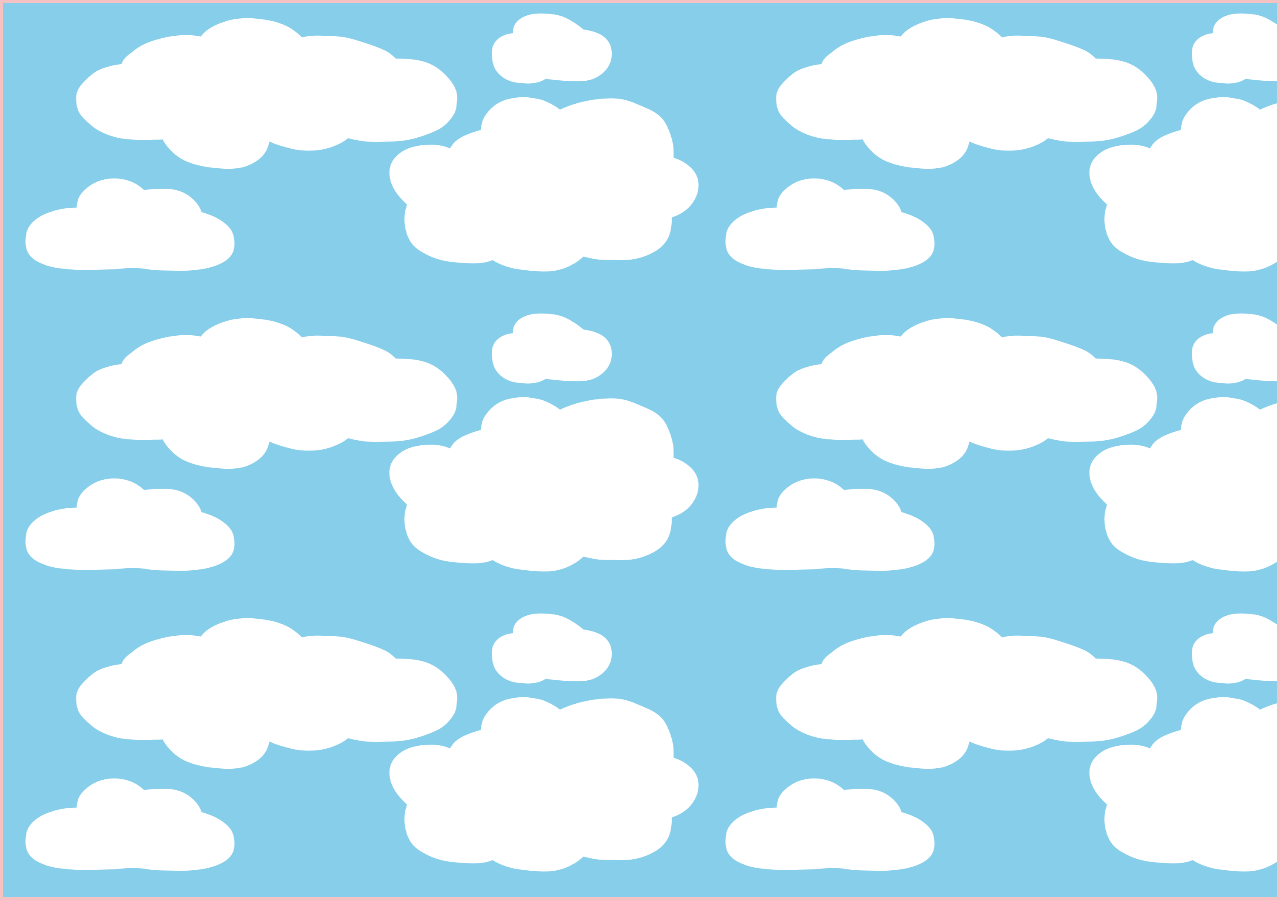
<file: index.html>
<!DOCTYPE html>
<html>
    <head>
        <title>marty</title>
        <meta charset="utf-8">
        <meta name="viewport" content="width=device-width, initial-scale=1, maximum-scale=1, user-scalable=no">
        <meta property="og:image" content="http://example.com/logo.jpg">
        <meta property="og:image:type" content="documents/thumbnail.png">
        <meta property="og:image:width" content="1024">
        <meta property="og:image:height" content="1024">
        <link rel="stylesheet" href="https://stackpath.bootstrapcdn.com/bootstrap/4.3.1/css/bootstrap.min.css" integrity="sha384-ggOyR0iXCbMQv3Xipma34MD+dH/1fQ784/j6cY/iJTQUOhcWr7x9JvoRxT2MZw1T" crossorigin="anonymous">
        <link rel='stylesheet' media='screen' href='css/stylelaptop1k.css'>
        <link rel="icon" type="image" href="documents/favicon.ico">
    </head>
    
    <body>
        <div id="users-device-size">
            <div id="xs" class="visible-xs"></div>
            <div id="sm" class="visible-sm"></div>
            <div id="md" class="visible-md"></div>
            <div id="lg" class="visible-lg"></div>
        </div>
        
        <div id="left"></div>
        <div id="right"></div>
        <div id="top"></div>
        <div id="bottom"></div>
        <div id="fixed-nav-bar" class = "container-fluid justify-content-center align-items-center">
            <div id = categories class='row text-center'>
                <div id='resume' class = 'col-3 d-flex justify-content-center'>
                    <a href="documents/Jiffar_Resume.pdf" style='color:black;'>resume</a>
                </div>
                <div id = 'projects' class = 'col-3 d-flex justify-content-center'>
                projects
                </div>
                <div id = 'about' class = 'col-3 d-flex justify-content-center'>
                about
                </div>
                <div id = 'contact' class = 'col-3 d-flex justify-content-center'>
                contact
                </div>
            </div>
        </div>
        <div id="homepage" class="container justify-content-center align-items-center">
            <div class="text-center mainbox" id = "namebox">
                <h1 id="name">marty</h1>
            </div>
        </div>
        
        
        <div class = "container-fluid" id="projects_cont">
            <div id="down" class="scroll">
                <p><em>Scroll</em></p>
             <img src="documents/scroll.png" height='50' width='50'>
            </div>
            <div style = "float:left;" class="row box" id="clothbox">
            <div id="triplettext" class="text">
            <a href='https://github.com/marty-jiffar/triplets'>
            <h3 style="text-decoration: underline">Cloth Perception Experiment</h3></a>
                <br>
            <h4><em>Description:</em></h4>
            <p>An ongoing experiment in Prof. Bei Xiao's computer science lab at American 
                University studying human perception of simulated cloths.</p>
                <br>
                <h4><em>Languages:</em></h4>
                <p>Python, JavaScript, HTML, CSS</p>
                </div>
            </div>
            
            <div class="parallax1"></div>
            
            <div id = "down" class="scroll">
                    <p><em>Scroll</em></p>
                    <img src="documents/scroll.png" height='50' width='50'>
                </div>
            
            <div style="float:right;" class="row box" id="retirebox">
                <div id="retiretext" class="text">
                <a href='https://github.com/marty-jiffar/Retirement-Calculator'>
                <h3 style="text-decoration: underline">Retirement Calculator</h3></a>
                <br>
                <h4><em>Description:</em></h4>
                <p>Inspired by<!---><!---><a href="https://firecalc.com" style="color:lightpink;"> FireCalc</a><!---><!--->, 
                    a calculator that uses data from the S&ampP 500 to determine how a given retirement portfolio and yearly 
                    spending would have fared historically.</p>
                <br>
                <h4><em>Languages:</em></h4>
                <p>Python</p>
                </div>
            </div>
            
            <div class ="parallax2"></div>
            
            <div id = "home" class="scroll">
                <p><em>Home</em></p>
                <img src="documents/back.png" height='50' width='50'>
            </div>
            
            <div style="float:left;" class="row" id="bristolbay">
                <div class="box" id="baybox">
                    <div id = "baytext" class="text">
                        <h3>Bristol Bay Pay Day</h3>
                        <br>
                        <h4><em>Description:</em></h4>
                        <p>Inspired by my first salmon season in Alaska last summer. It is a predictive 
                        model that uses previous years' ex-vessel salmon prices and economic data 
                        from the United States and Japan (where a large portion of Alaskan salmon 
                        is sold) to estimate an answer to a question on every fisherman's mind: 
                        what's the price per pound this season?</p>
                        <br>
                        <h4><em>Languages:</em></h4>
                        <p>Python</p>
                    </div>
                </div>
            </div>
            
            <div class="parallax3"></div>
            
        </div>
        
        <div class = "container-fluid  align-items-center" 
             id = "aboutsection">
            <div id = "down" class="scroll">
                <p><em>Scroll</em></p>
                 <img src="documents/scroll.png" height='50' width='50'>
            </div>

            <div class="row bubble bubble-bottom-left aboutpar" style = "float:left;" id = "p1">
                <p>Hi there! My name is Marty, nice to meet you. I am a Cyber Technology Specialist (Sales Engineer) for Darktrace, an AI-based cybersecurity firm. Last year, I graduated from the University of Chicago with a Statistics degree.</p>
            </div>
            <div class="parallax4"></div>
            
            <div id = "down" class="scroll">
                <p><em>Scroll</em></p>
                 <img src="documents/scroll.png" height='50' width='50'>
            </div>

            <div class="row bubble bubble-bottom-right aboutpar" style = "float:right;" id = "p1">
                <p>I have a wide variety of experience including client-facing technical support, pre-/post-sales customer management, technical internships, academic research, student government, journalism, and extensive coursework in STEM.</p>
            </div>
            <div class="parallax4"></div>
            
            <div id = "down" class="scroll">
                <p><em>Scroll</em></p>
                <img src="documents/scroll.png" height='50' width='50'>
            </div>
            
            <div class = "row bubble bubble-bottom-left twoone aboutpar" style = "float:left; margin-bottom:0;" id="p2">
                <p>I really enjoy learning new skills and working collaboratively to solve tough problems. When I tell people I study statistics and computer science they often look at me with pity, but I love it! </p>
            </div>
            <div class = "row bubble bubble-bottom-right twoone aboutpar" style = "float:right; margin-top: 3vh; margin-right: 10vw;">
                <p>With big data and modern technology, we have more information than ever before about phenomena outside our immediate experience. However, without certain skills, this information can be overwhelming and even meaningless &mdash; statistics and computer science equip us to make sense of it all.</p>
            </div>
            
            <div class="parallax4"></div>
            
            <div id = "down" class="scroll">
                <p><em>Scroll</em></p>
                <img src="documents/scroll.png" height='50' width='50'>
            </div>
            
            <div class = "row bubble bubble-bottom-left twoone aboutpar" style = "float:left; margin-bottom:0;" id="p3">
                <p>I also appreciate science in a more philosophical sense. Sure, "the median is the message," but at the same time every individual datum scattered around the median has its own authentic narrative.</p> 
            </div>
            <div class = "row bubble bubble-bottom-right twoone aboutpar" style = "float:right; margin-top: 3vh; margin-right: 10vw;">
                <p>I try to maintain a balance between thinking about trends and the individuals who comprise the trend, whether studying history or biology or politics etc.</p>
            </div>
    
            <div class="parallax4"></div>
            
            <div id = "down" class="scroll">
                <p><em>Scroll</em></p>
                <img src="documents/scroll.png" height='50' width='50'>
            </div>
            
            <div class = "row bubble bubble-bottom-left aboutpar" style = "float:left;" id="p4">
                <p>I don't think that seeing life through a quantitative lens is mutually exclusive with seeing it through an empathetic one. Quite to the contrary, data analysis can help you understand people's experiences that you may never have been exposed to otherwise.</p>
            </div>
            
            <div class="parallax4"></div>
            <div class="row bubble bubble-bottom-right aboutpar" style = "float:right;" id = "p1">
                <p>If you want to know more about why I think numbers are both useful and beautiful, please get in touch!</p>
            </div>
            <div id = "home" class="scroll">
                <p><em>Home</em></p>
                <img src="documents/back.png" height='50' width='50'>
            </div>
            <div class="parallax4"></div>
            
        </div> 
        <div class = "container contact mainbox">
            <div id = "home" class="scroll">
                <p><em>Home</em></p>
                <img src="documents/back.png" height='50' width='50'>
            </div>
            <div id = "contacttext">
                <span id="linkedin"><a href="https://www.linkedin.com/in/marty-jiffar-896289120/">linkedin</a></span><span id="email"><a href="mailto:marty.jiffar@gmail.com">email</a></span>
            </div>
        </div>
                
        
        <script src="https://code.jquery.com/jquery-3.2.1.min.js"></script>
        <script src="https://cdnjs.cloudflare.com/ajax/libs/popper.js/1.14.7/umd/popper.min.js" integrity="sha384-UO2eT0CpHqdSJQ6hJty5KVphtPhzWj9WO1clHTMGa3JDZwrnQq4sF86dIHNDz0W1" crossorigin="anonymous"></script>
        <script src="https://stackpath.bootstrapcdn.com/bootstrap/4.3.1/js/bootstrap.min.js" integrity="sha384-JjSmVgyd0p3pXB1rRibZUAYoIIy6OrQ6VrjIEaFf/nJGzIxFDsf4x0xIM+B07jRM" crossorigin="anonymous"></script>
        <script src='javascripts/site.js'></script>
    </body>
    
    
</html>
</file>
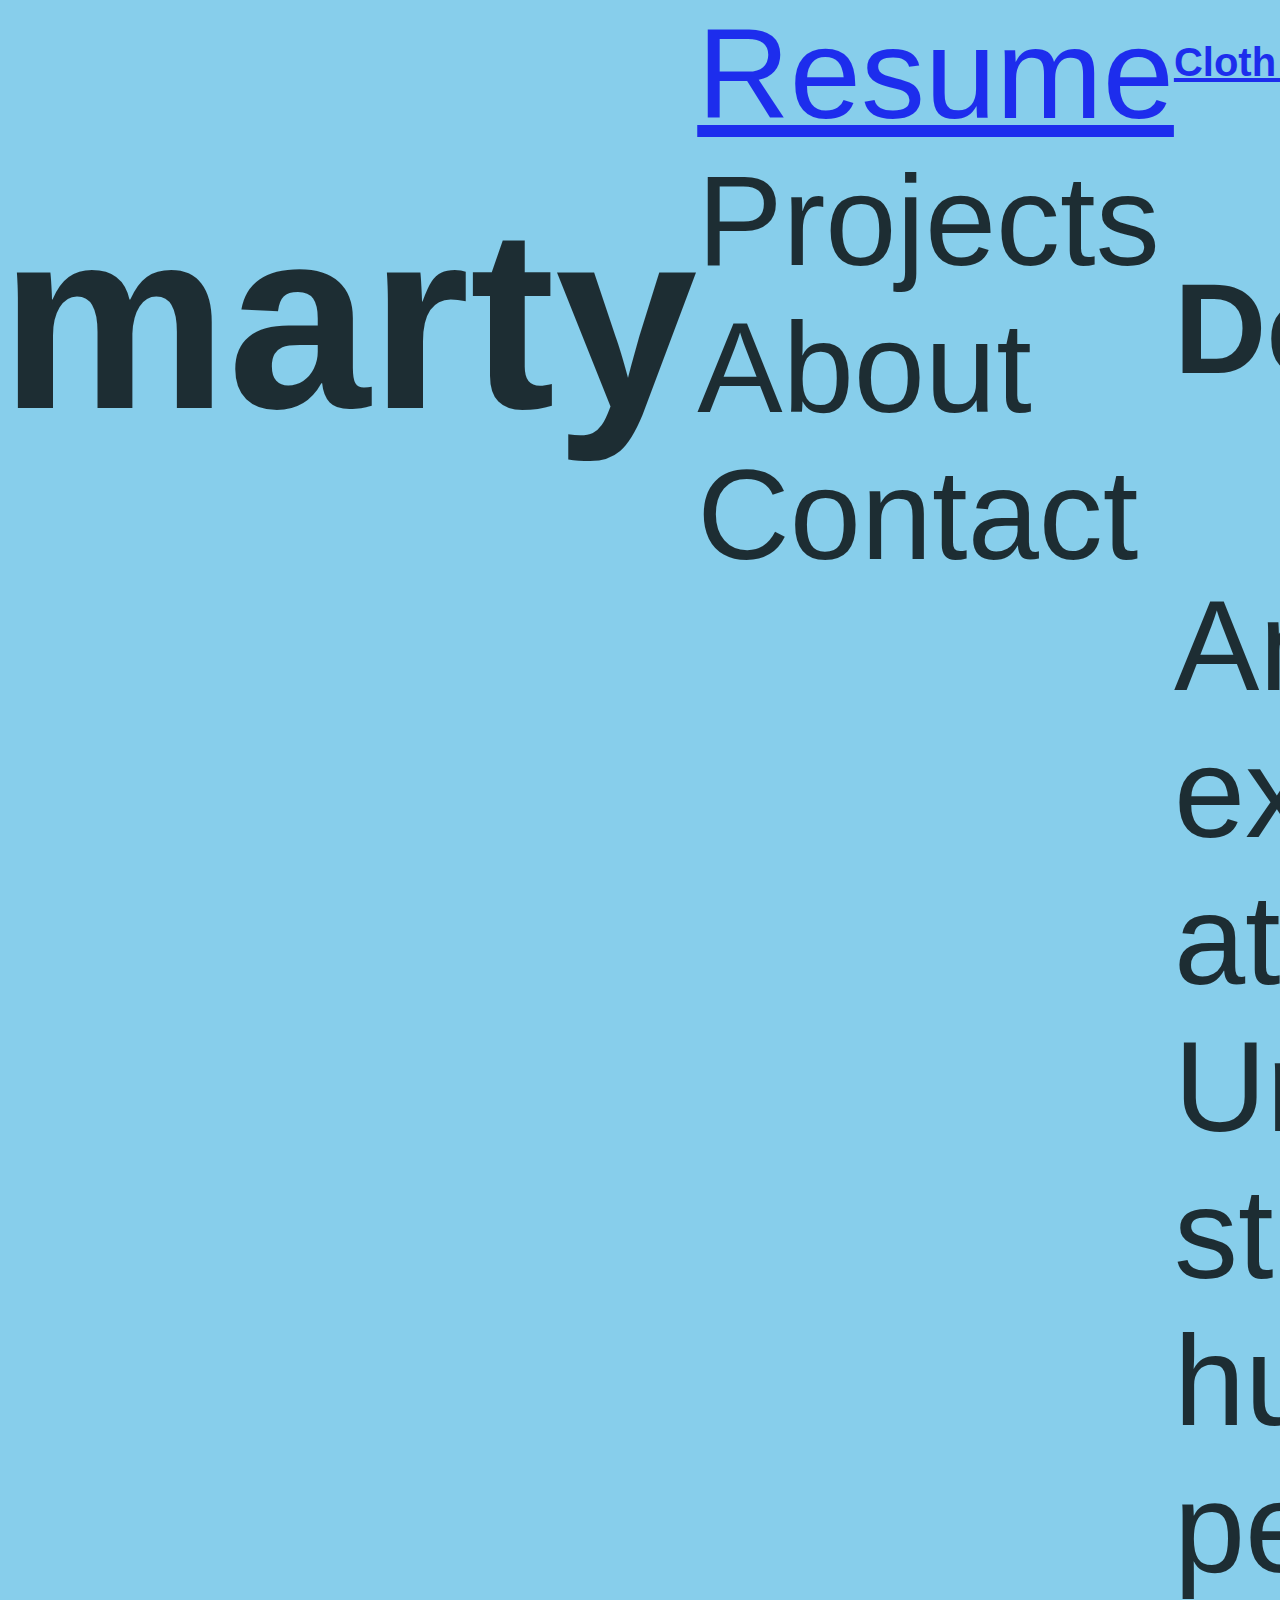
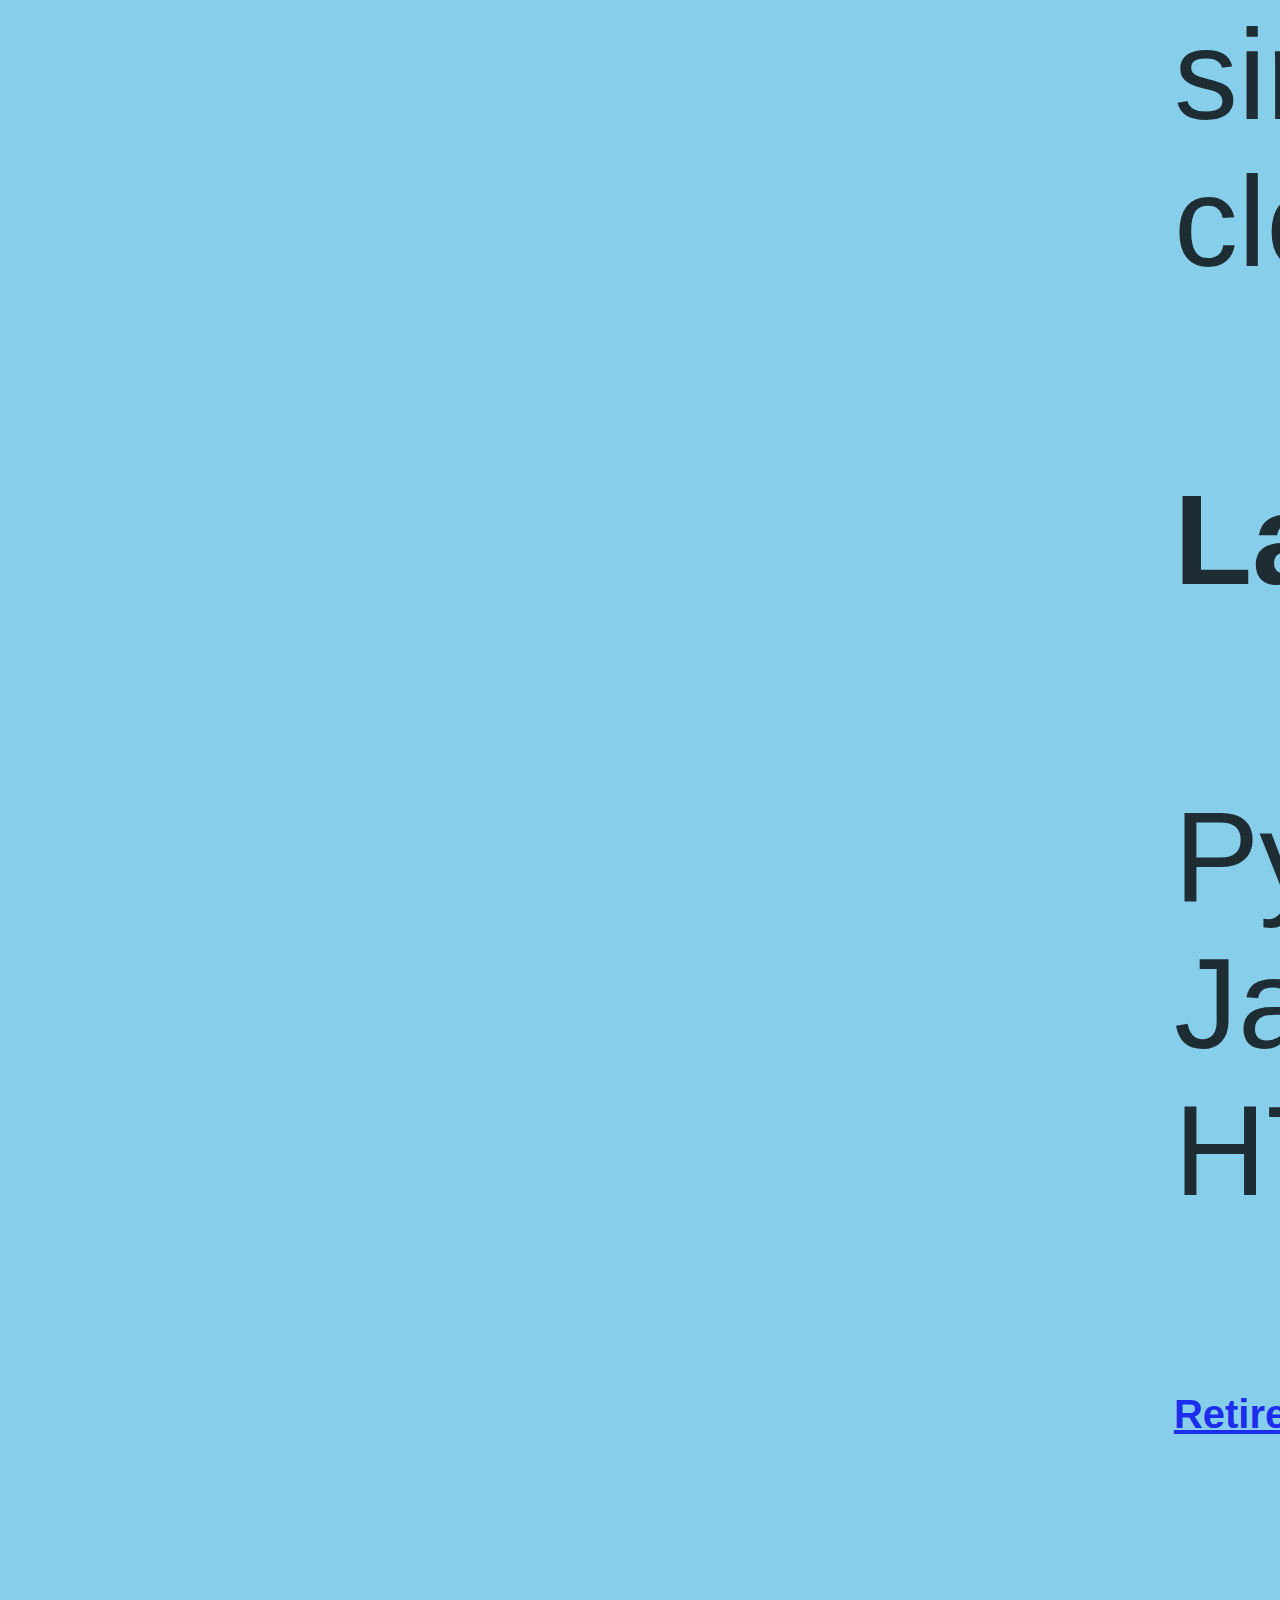
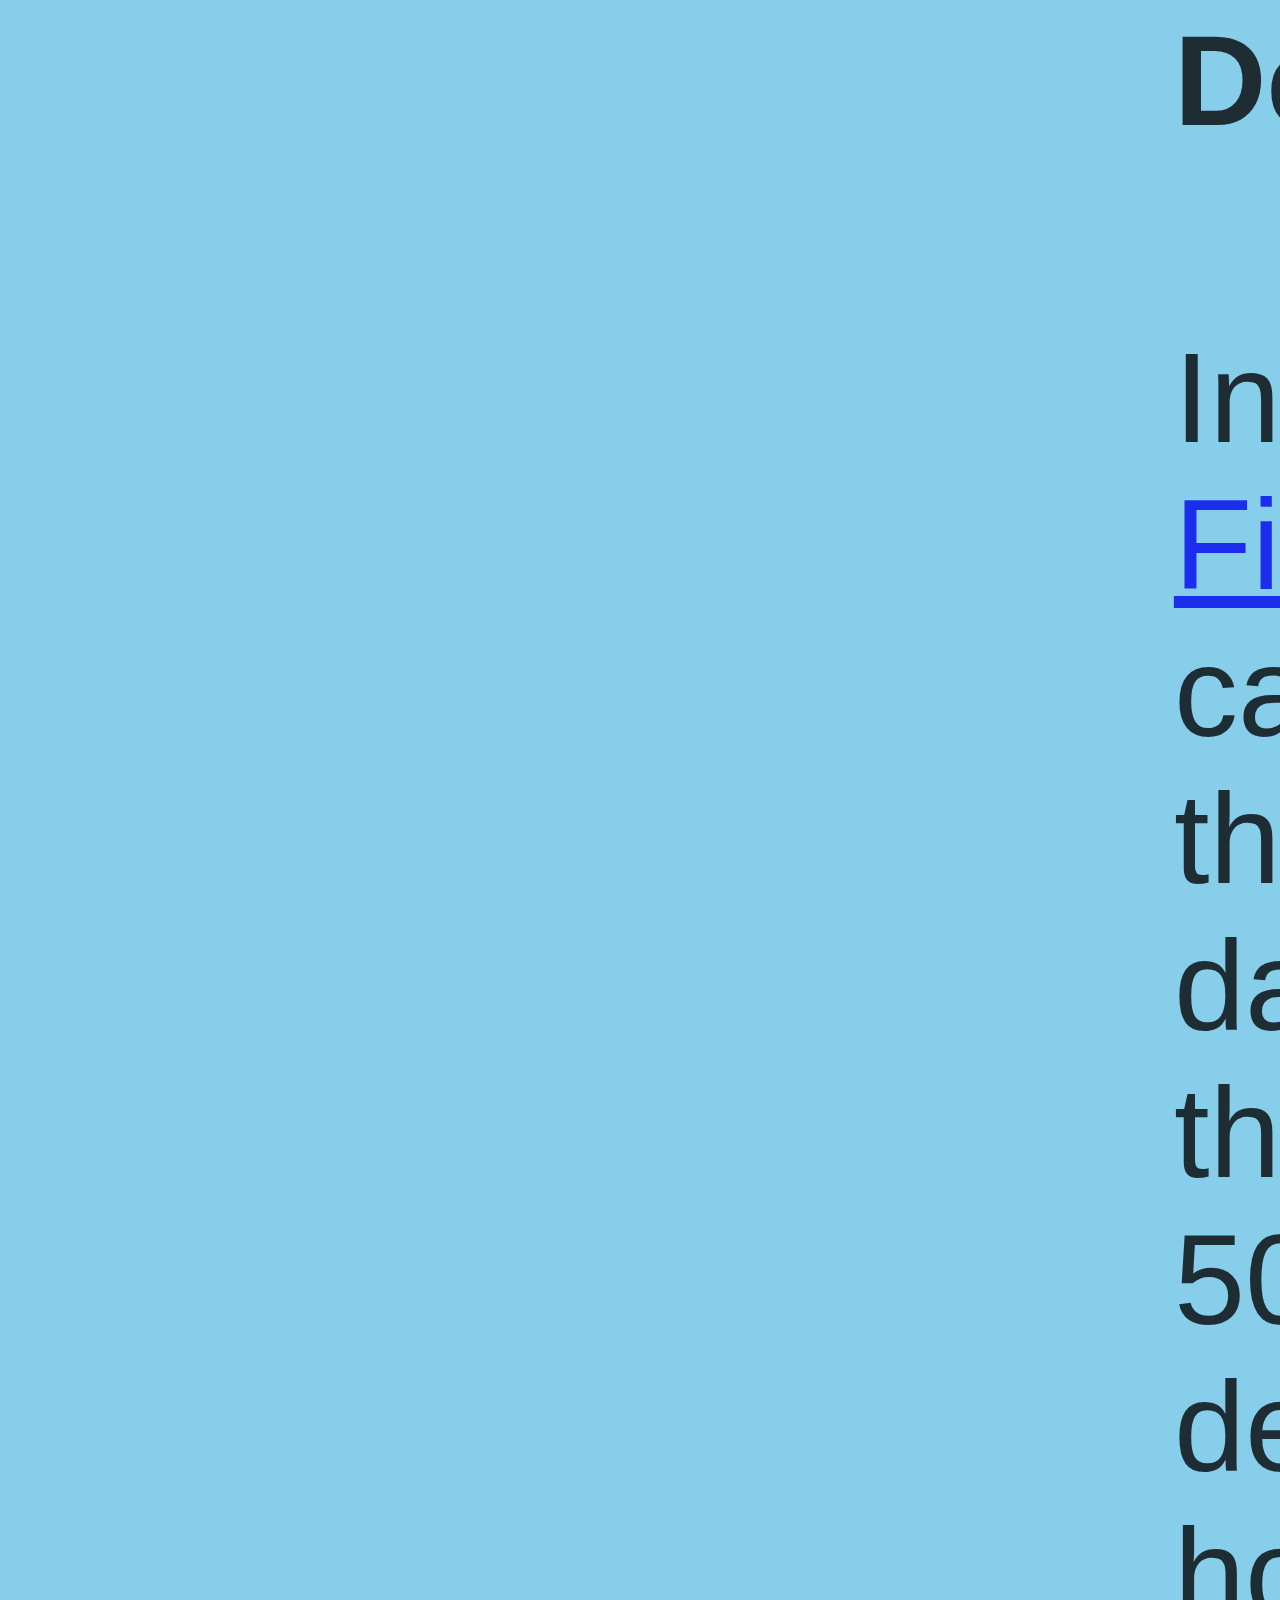
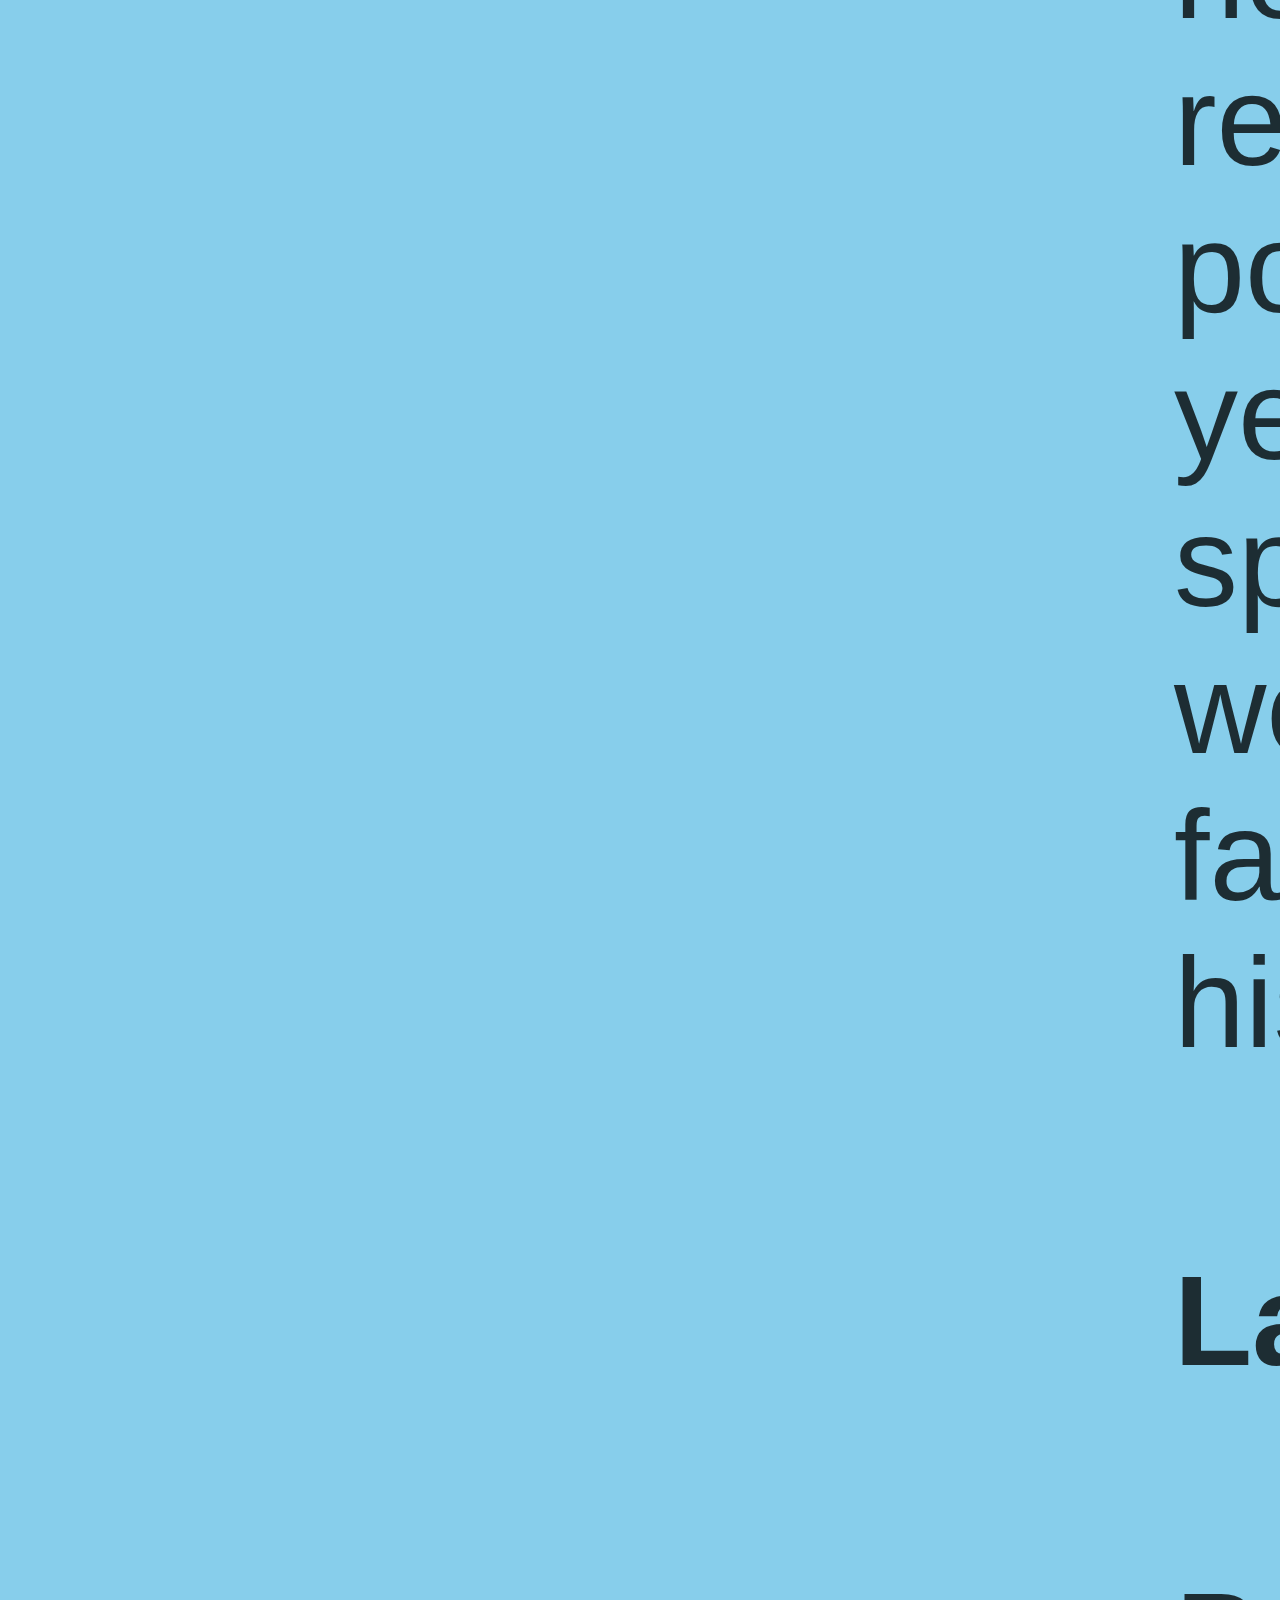
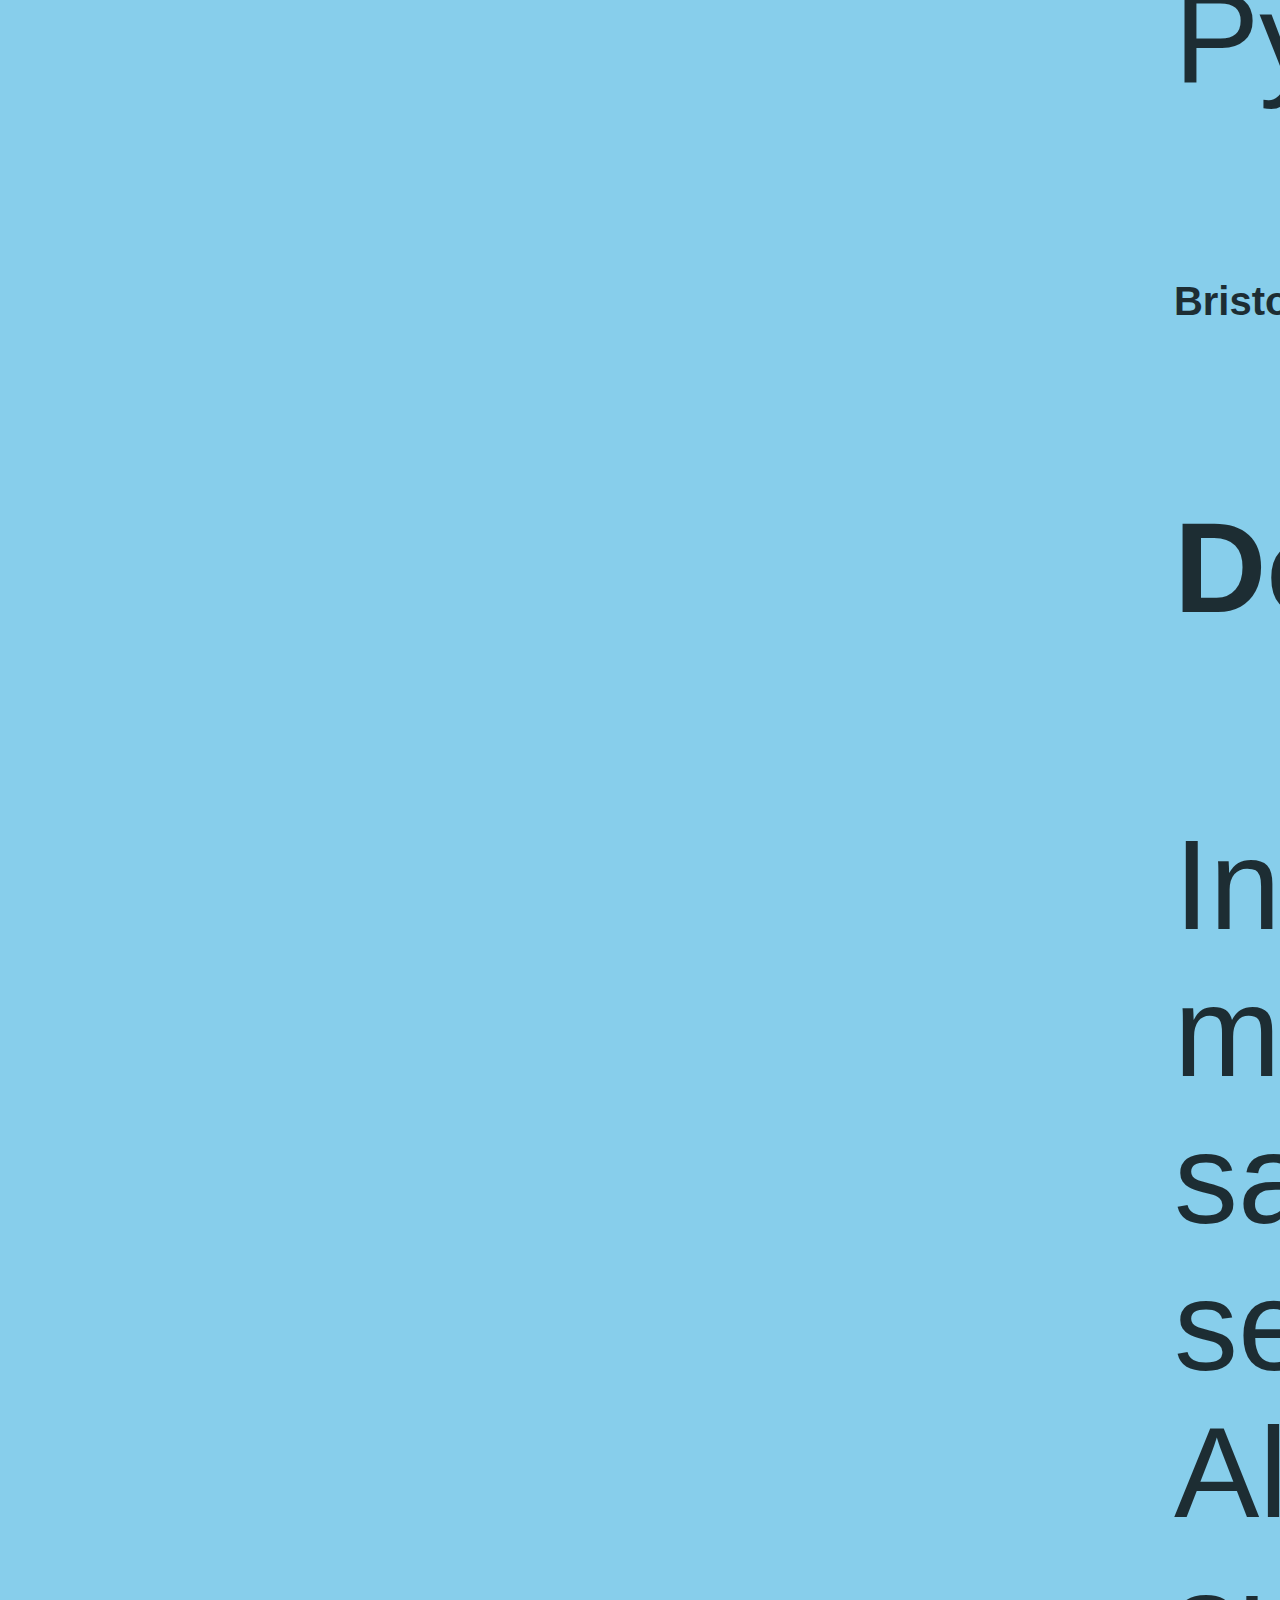
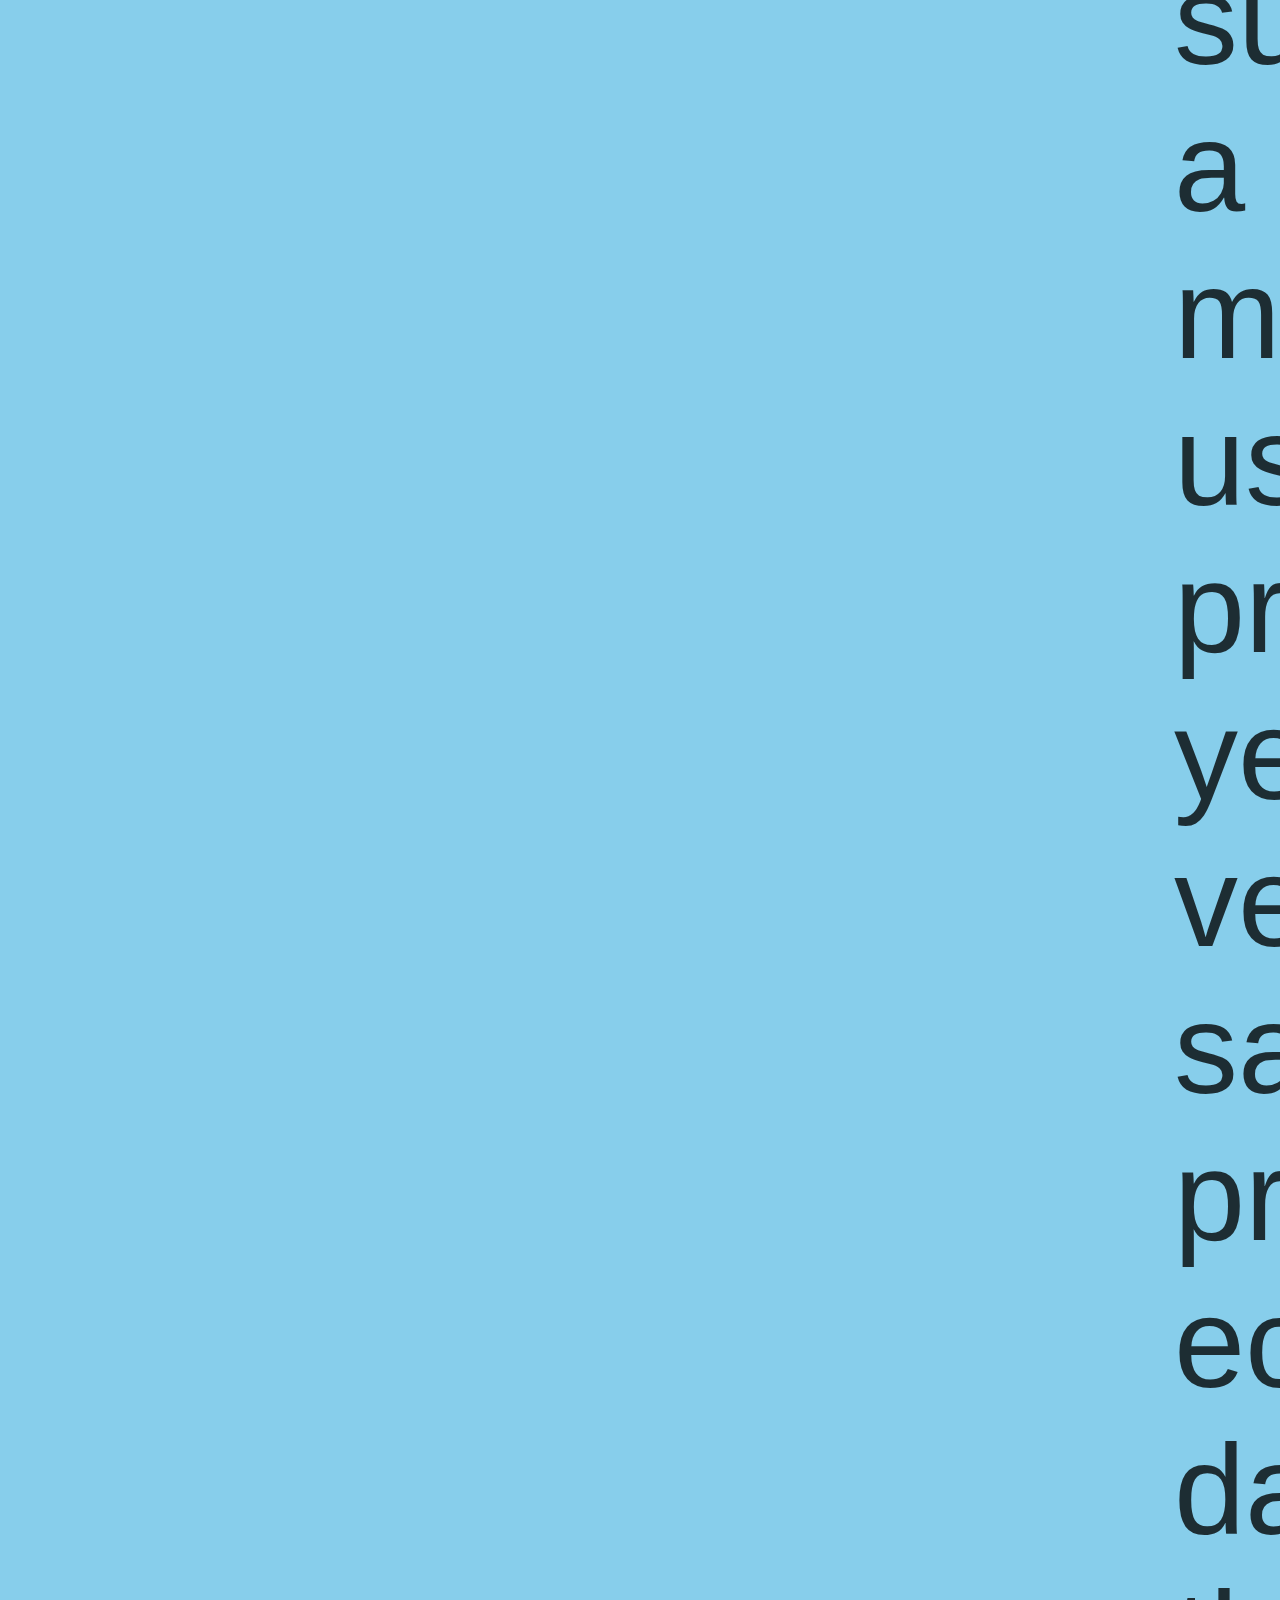
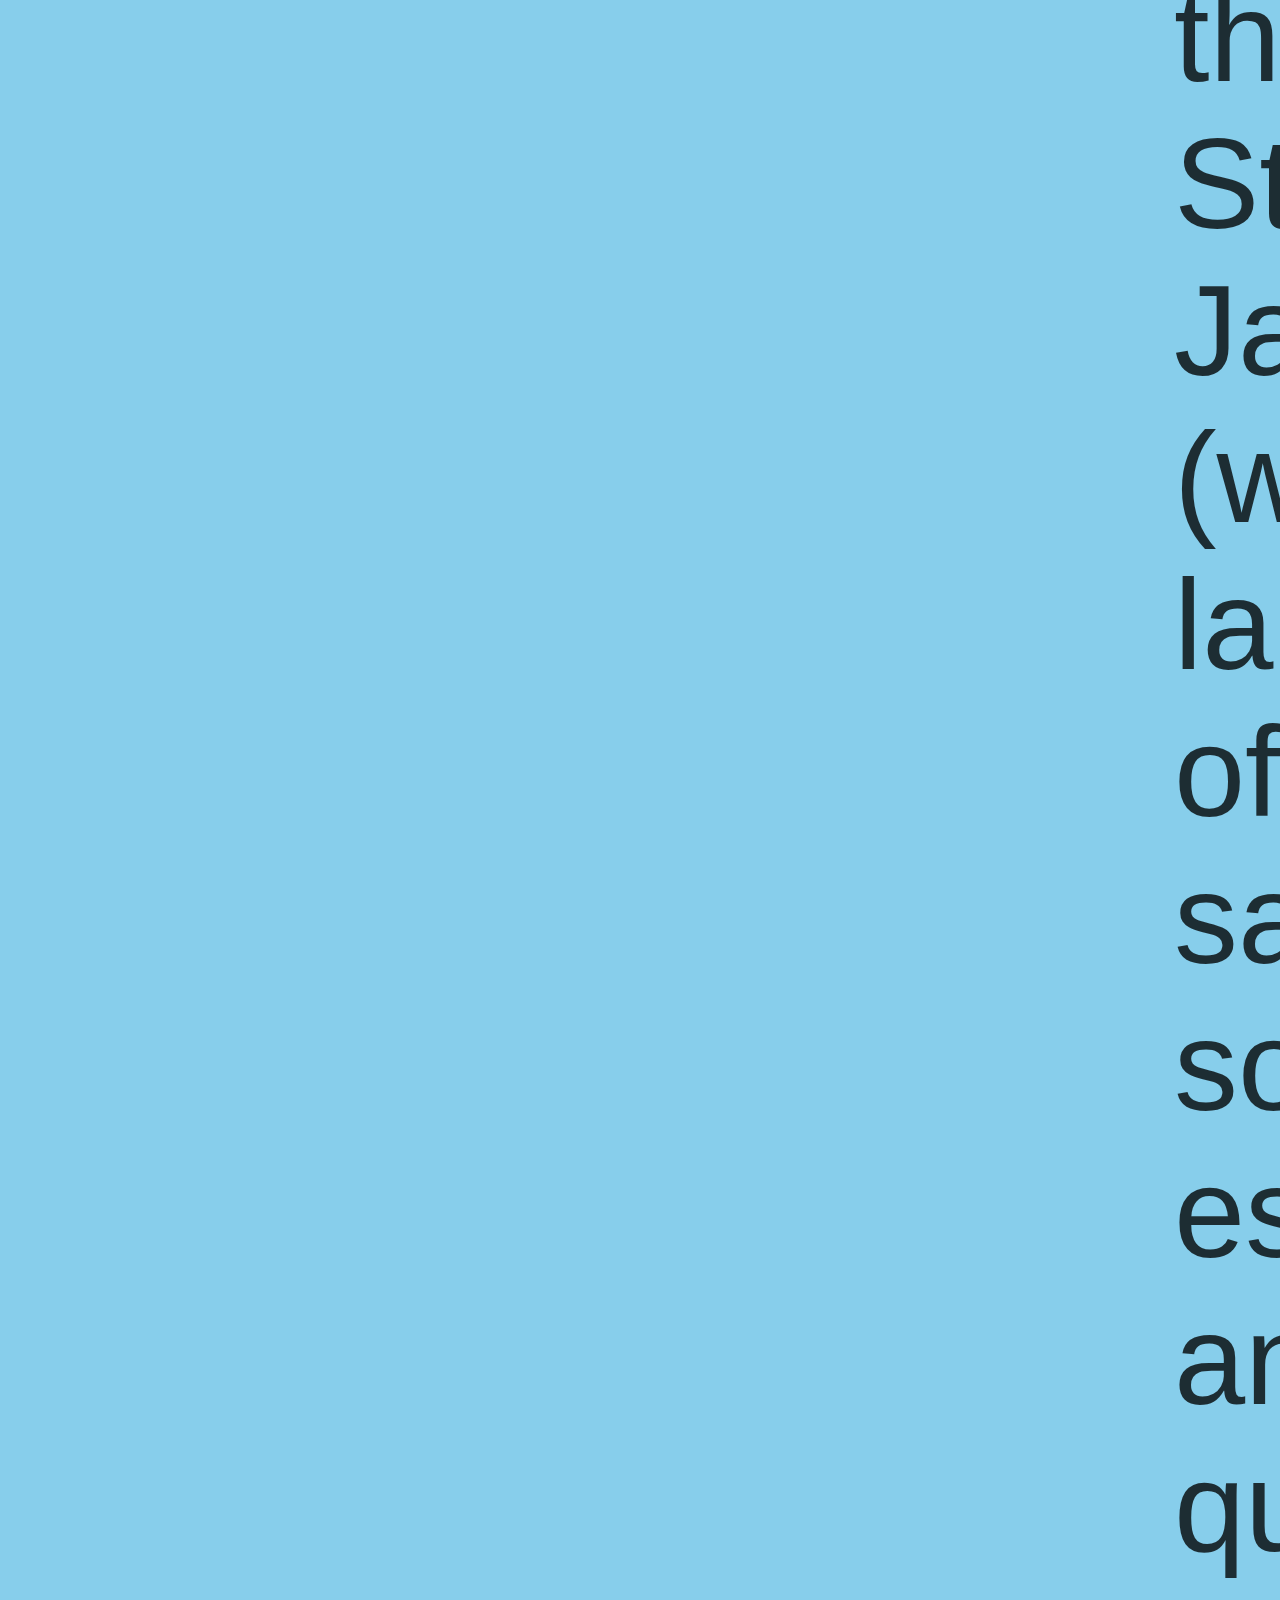
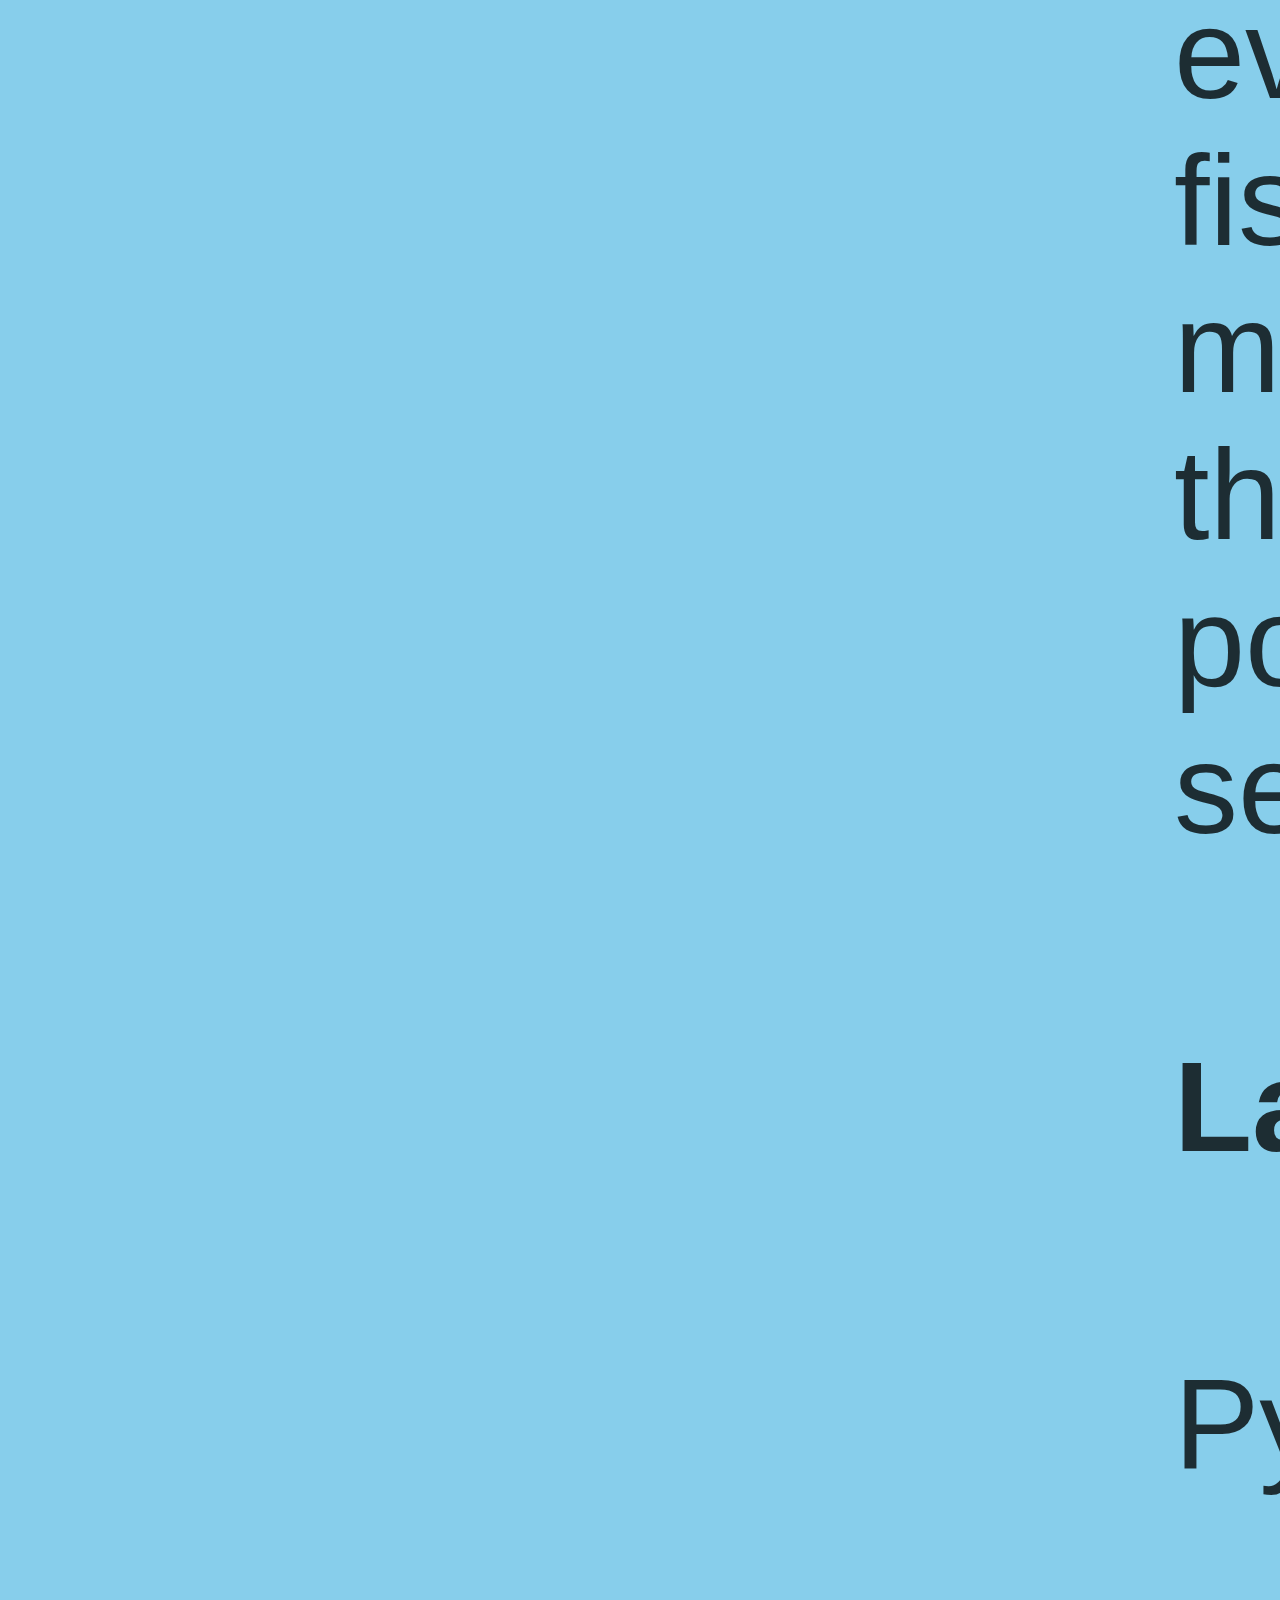
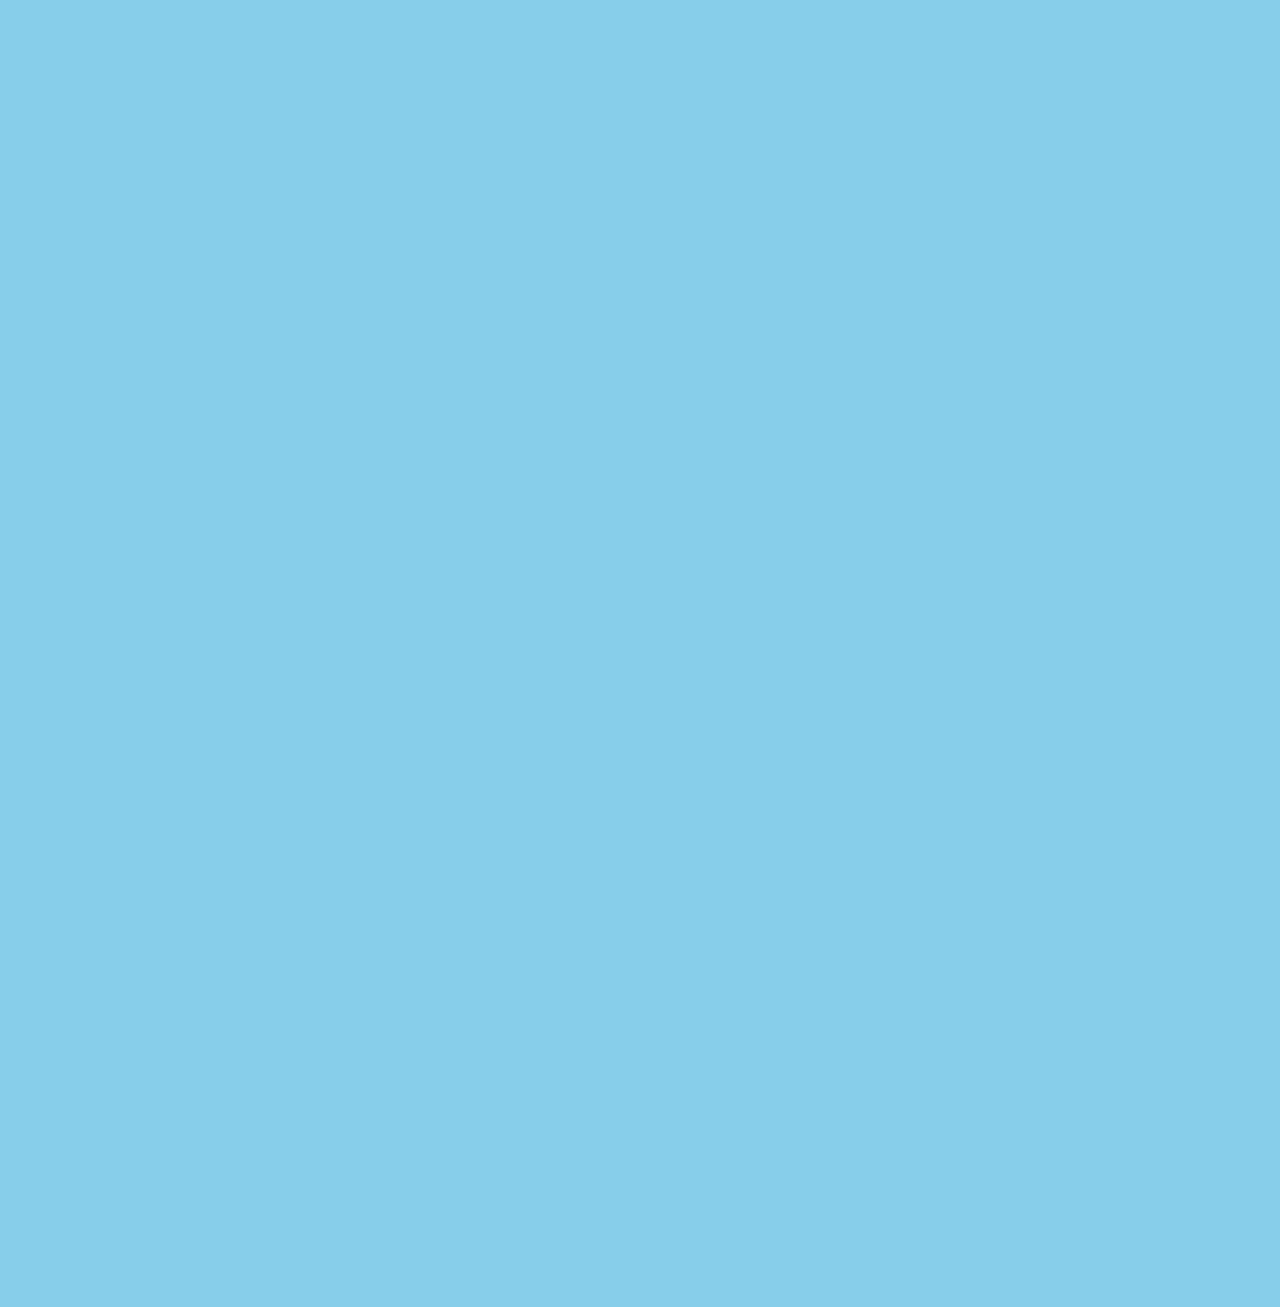
<file: html/index.html>
<!DOCTYPE html>
<html>
    <head>
        <title>Marty Jiffar</title>
        <link rel="stylesheet" href="../css/style.css">
    </head>
    
    <body>
        <div class = "homepage" id = "name"><h1>marty</h1></span>
    
        <div class="homepage">
            <div class = "categories">
            <span id="Resume"><a href="../documents/Marty_Resume.pdf">Resume</a></span>
            <span id="Projects">Projects</span>
            <span id="AboutMe">About</span>
            <span id="Contact">Contact</span>
            </div>
        </div>
        
        <div class = "Projects">
            <div style="float:left;" id="Triplets">
                <a href='https://github.com/marty-jiffar/triplets'>
                <h3>Cloth Perception Experiment</h3></a>
                <div class="descrip">
                <h4>Description:</h4>
                <p>An ongoing experiment at American University studying human perception of simulated cloths.</p>
                <h4>Languages:</h4>
                    <p>Python, JavaScript, HTML, CSS</p>
                </div>
            </div>
            
            <div style="float:right;" id="Retirement">
                <a href='https://github.com/marty-jiffar/Retirement-Calculator'>
                <h3>Retirement Calculator</h3></a>
                <div class = "descrip">
                <h4>Description:</h4>
                    <p>Inspired by <a href="https://firecalc.com">FireCalc</a>, a calculator that uses data from the S &amp P 500 to determine how a given retirement portfolio and yearly spending would have fared historically.</p>
                <h4>Languages:</h4>
                    <p>Python</p>
                </div>
            </div>
                
            <div style="float:left;" id="BristolBay"><h3>Bristol Bay Pay Day</h3>
            <div class = "descrip">
            <h4>Description:</h4>
                <p>Inspired by my first salmon season in Alaska last summer. It is a predictive model that uses previous years' ex-vessel salmon prices and economic data from the United States and Japan (where a large portion of Alaskan salmon is sold) to estimate an answer to a question on every fisherman's mind: what's the price per pound this season?</p>
                <h4>Languages:</h4>
                    <p>Python</p>
            </div>
            </div>
        </div>
                
                
        <div id = "About">
            <div id="abouttext">
            <p id = "p1">I am a fourth-year at the University of Chicago, majoring in statistics and minoring in computer science. I have a wide variety of experience including student government, research in a population genetics lab, journalism, and extensive coursework in STEM. I really enjoy learning new skills and working collaboratively to solve tough problems. </p>
            <br>
            <p id="p2">When I tell people I study statistics they often look at me with pity, but I like explaining that I am deeply passionate about the field. With big data and modern technology, we have more information than ever before about phenomena outside our immediate experience. However, without certain skills, this information can be overwhelming and even meaningless&mdash statistics and computer science equip us to make sense of it all.</p>
            <br>
            <p id="p3">I also appreciate statistics in a more philosophical sense. Sure, "the median is the message," but at the same time every individual datum scattered around the median has its own authentic narrative. I try to maintain a balance between thinking about trends and the individuals who comprise the trend, whether studying history or biology or politics etc. I don't think that seeing life through a quantitative lens is mutually exclusive with seeing it through an empathetic one. Quite to the contrary, data analysis can help you understand people's experiences that you may never have been exposed to otherwise.</p>
            <br>
            <p id="p4">If you want to know more about why I think numbers are both useful and beautiful, please get in touch!</p>
            </div>
        </div>
                
        <div class = "Contact">
            <span class="linkedin"><a href="https://www.linkedin.com/in/marty-jiffar-896289120/"></a>LinkedIn</span>
            <span class="email"><a href="mailto:marty.jiffar@gmail.com">Email</a></span>
        </div>
                
        
        <script src='http://cdnjs.cloudflare.com/ajax/libs/jquery/2.1.3/jquery.min.js'></script>
        <script src='../javascripts/site.js'></script>
    </body>
    
    
</html>
</file>
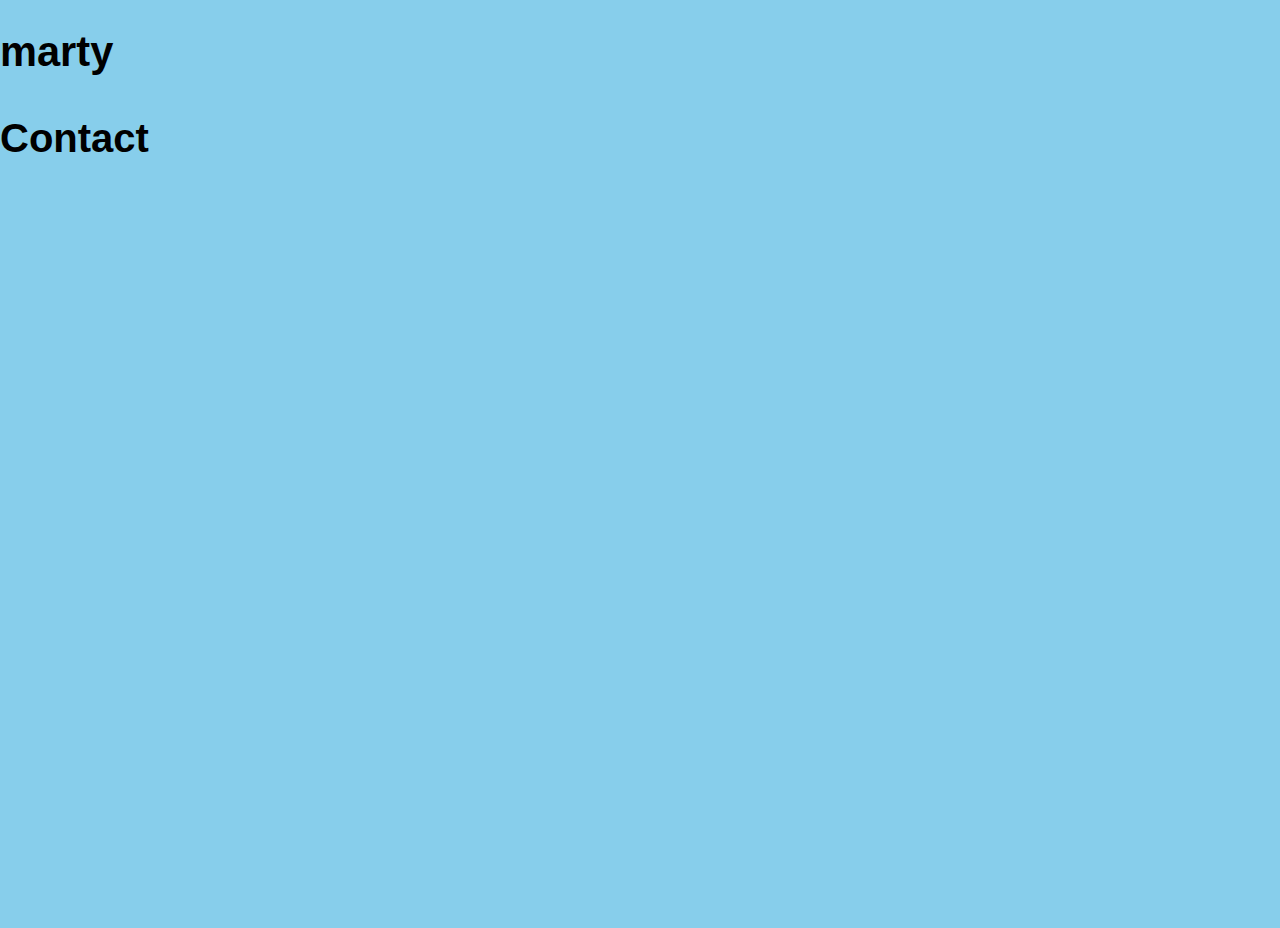
<file: test.html>
<!DOCTYPE html>
<html>
    <head>
        <title>Marty Jiffar</title>
        <link rel="stylesheet" href="css/style.css">
    </head>
    
    <body>
        <div id='Name'>
        <h1>marty</h1>
        </div>
            <div id="Contact">
                <h3>Contact</h3></div>
            <div class = "Contact">
            <span id="Linkedin"><a href="https://www.linkedin.com/in/marty-jiffar-896289120/"></a>LinkedIn</span>
            <span id="Email"><a href="mailto:marty.jiffar@gmail.com">Email</a></span></div>

    <script src='http://cdnjs.cloudflare.com/ajax/libs/jquery/2.1.3/jquery.min.js'></script>
    <script src='javascripts/test.js'></script>
    
    </body>
    
</html>
</file>
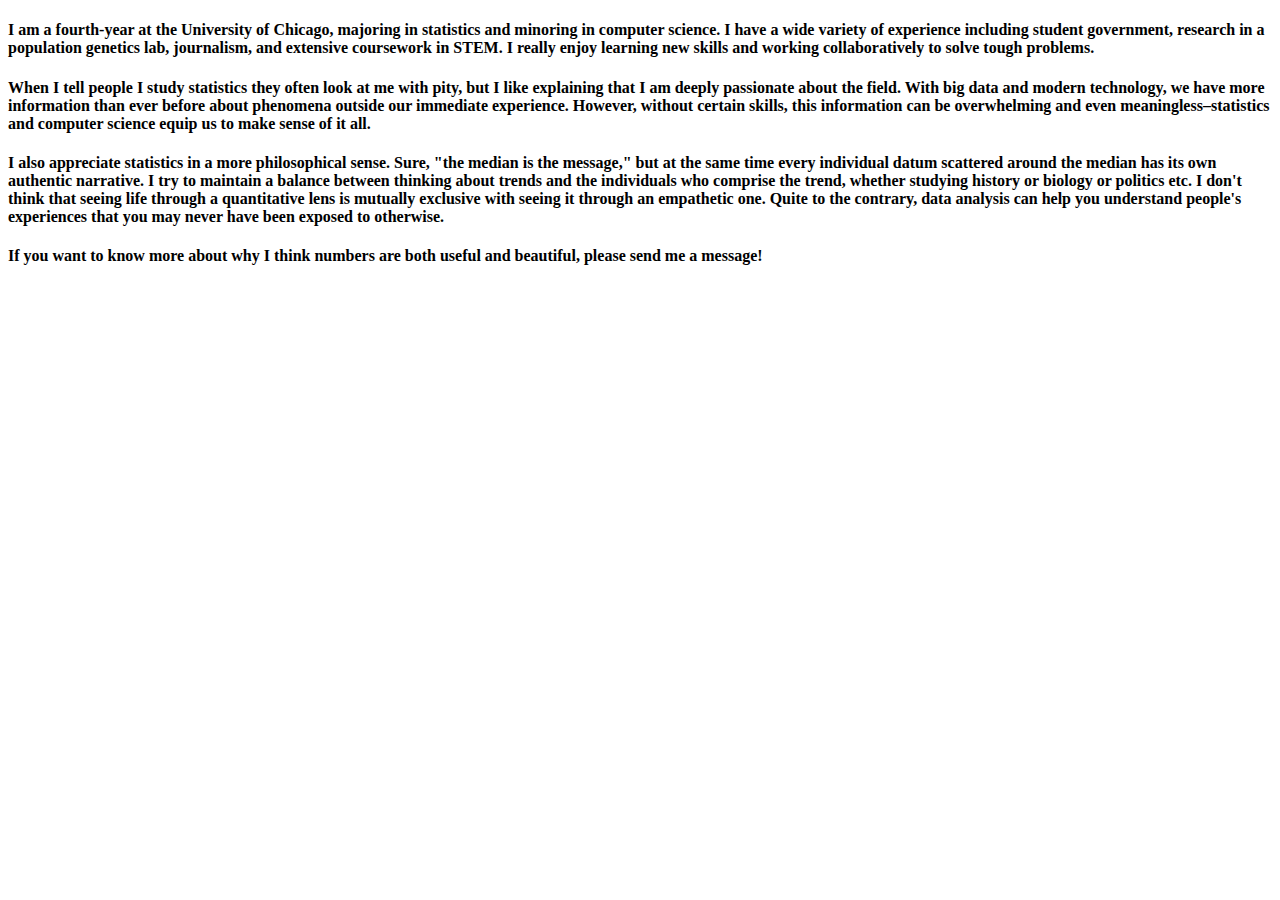
<file: html/about.html>
<!DOCTYPE html>
<html>
    <head>
        <title>About</title>
    </head>

    <body>
        <h4>I am a fourth-year at the University of Chicago, majoring in statistics and minoring in computer science. I have a wide variety of experience including student government, research in a population genetics lab, journalism, and extensive coursework in STEM. I really enjoy learning new skills and working collaboratively to solve tough problems.</h4>

        <h4>When I tell people I study statistics they often look at me with pity, but I like explaining that I am deeply passionate about the field. With big data and modern technology, we have more information than ever before about phenomena outside our immediate experience. However, without certain skills, this information can be overwhelming and even meaningless–statistics and computer science equip us to make sense of it all.</h4>

        <h4>I also appreciate statistics in a more philosophical sense. Sure, "the median is the message," but at the same time every individual datum scattered around the median has its own authentic narrative. I try to maintain a balance between thinking about trends and the individuals who comprise the trend, whether studying history or biology or politics etc. I don't think that seeing life through a quantitative lens is mutually exclusive with seeing it through an empathetic one. Quite to the contrary, data analysis can help you understand people's experiences that you may never have been exposed to otherwise.</h4>

        <h4>If you want to know more about why I think numbers are both useful and beautiful, please send me a message!</h4>
    
    </body>
    
    
</html>
</file>
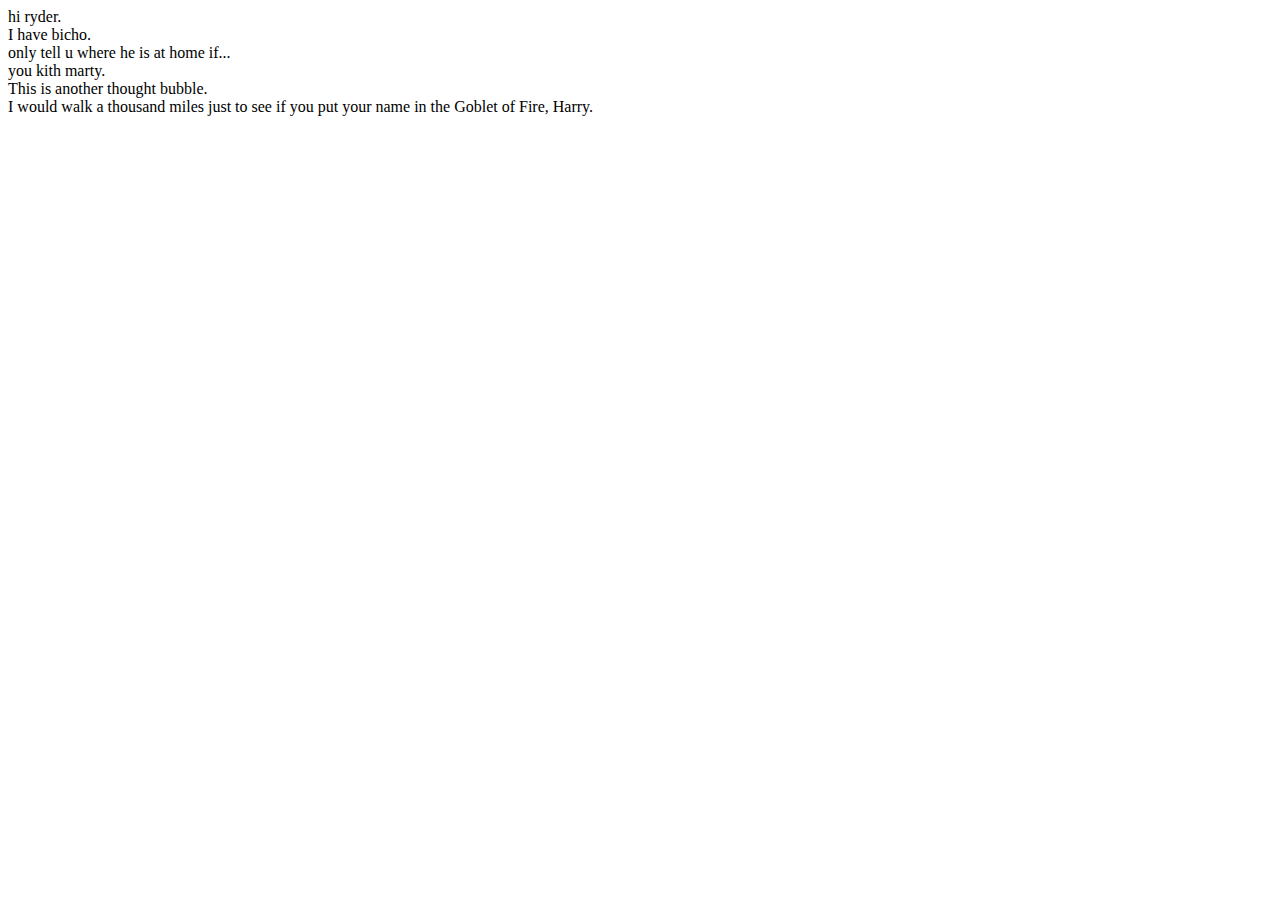
<file: html/about_bubbs.html>
<!DOCTYPE html>
<html>
    <head>
        <title>About</title>
    </head>

    <body>
        <div class="thought">hi ryder.</div>
        <div class="thought">I have bicho.</div>
        <div class="thought">only tell u where he is at home if...</div>
        <div class="thought">you kith marty.</div>
        <div class="thought">This is another thought bubble.</div>
        <div class="thought">I would walk a thousand miles just to see if you put your name in the Goblet of Fire, Harry.</div>
    
    </body>
    
</html>
</file>
<file: css/stylelaptop1k.css>
body {
    background-color: #87CEEB;
    background-image: url(../documents/cloudz.png);
    background-size: 700px 300px;
    background-repeat: repeat-y repeat-x;
    font-family: "avenir", "Sans-serif", Arial;
    height:100%;
    margin:0;
    font-size:10px;
}

html {
    height:100%;
}

@media (min-width: 150px) {  
    #name {font-size:5.3rem;} /*1rem = 16px*/
    #categories.row{
        font-size:1rem;
    }
    #namebox.container{
        width:100%;
    }
    
    body {
        font-size: 0.8rem;
    }
    
    #clothbox {
        width: 80%;
        height: 55vh;
        left: 5%;
        margin-top: 30%;
    }

    #retirebox {
        width: 40vw;
        height: 50vh;
        right: 10vw;
        margin-top: 20vh;
    }

    #baybox {
        width: 40vw;
        height: 75vh;
        left: 15vw;
        margin-top: 15vh;
    }
}


@media (min-width: 415px) {
    #categories.row{
        font-size:1.3rem;
    }
    
    #name {font-size:7rem;}
    
    #namebox{
        width: 100%;
    }
}
 
@media (min-width: 768px) {  
    #name {font-size:7rem;} /*1rem = 16px*/
    #categories.row{
        font-size:1.5rem;
    }
    #namebox{
        width:80%;
    }
    body {
        font-size: 1.3rem;
    }
}

@media (min-width: 992px) {  
    #name {font-size:7rem;} /*1rem = 16px*/ 
    #categories.row{
        font-size:1.5rem;
    }
    #namebox{
        width: 66%;
    }

}

@media (min-width: 1200px) {  
    #name {font-size:8rem;} /*1rem = 16px*/ 
    #categories.row{
        font-size:1.5rem;
    }
    #namebox{
        width: 50%;
    }
    
    #clothbox {
        width: 40%;
        height: 52%;
        left: 5%;
        margin-top: 10%;
    }

    #retirebox {
        width: 40vw;
        height: 55vh;
        right: 10vw;
        margin-top: 10%;
    }

    #baybox {
        width: 40vw;
        height: 70vh;
        left: 15vw;
        margin-top: 5%;
    }
    
    h3 {
        font-size: 2.5rem;
    }
    
    .aboutpar {
        font-size: 2rem;
        width: 60vw;
    }
}

#top, #bottom, #left, #right {
	background: #f4c2c2;
	position: fixed;
	}
	#left, #right {
		top: 0; bottom: 0;
		width: 3px;
		}
		#left { left: 0; }
		#right { right: 0; }
		
	#top, #bottom {
		left: 0; right: 0;
		height: 3px;
		}
		#top { top: 0; }
		#bottom { bottom: 0; }

#homepage.container{
    display: none;
    height: 100%;
    width: 100%;
    padding-top: 50px;
}

#namebox {
    display: none;
    height: 40%;
    background-image: url(../documents/nameimg2.jpg);
    background-repeat: no-repeat;
    background-position: center;
    background-size: cover;
    border-style: solid;
    border-color: #f4c2c2;
    -webkit-text-stroke: 1px white;
    color: #f4c2c2;
    text-shadow:
    3px 3px 0 #FFF,
    -1px -1px 0 #FFF,  
    1px -1px 0 #FFF,
    -1px 1px 0 #FFF,
    1px 1px 0 #FFF;
    margin:auto;
}

#name {
    display: none;
    margin: auto;
}

.vertical-center {
    height: 100%;
    display: flex;
    align-items: center;
}

#fixed-nav-bar {
    display: none;
    position: fixed;
    top: 0;
    left: 0;
    right: 0;
    min-height: 100px;
    padding: 0 25px;
    box-sizing: border-box;
    background-color: white;
    box-shadow: 0 0 15px 2px rgba(0,0,0,0.5);
    z-index: 100;
    transition: 0.35s ease;
}

.row text-center{
    min-height: 100%;
    display: flex;
    align-items: center;
    justify-content: center;
}

#categories.row {
    text-decoration: underline;
    width:100%;
    margin-top: auto;
    margin-bottom: auto;
    color: black;
    text-align: center;
}

#resume{
  display:none;
}

#projects{
  display:none;
}

#about{
  display:none;
}

#contact {
  display:none;
}

#projects_cont h3 {
    color: #87CEEB;
    margin-block-start: 0px;
    margin-block-end: 0px;
    margin-inline-start: 0px;
    margin-inline-end: 0px;
}

#projects_cont h4 {
  color: #F64C72;
  margin-block-start: 0px;
  margin-block-end: 0px;
  margin-inline-start: 0px;
  margin-inline-end: 0px;
}


.box {
  background-repeat: no-repeat;
  background-size: cover;
  position: absolute;
  border-style: solid;
  border-color: white;
}

.scroll {
    display: none;
}

.scroll p {
  text-align: center;
  margin-block-start: 0;
  margin-block-end: 0;
  color: black;
  -webkit-text-stroke: 0.3px white;
  text-shadow:
       2px 2px 0 #FFF,
     -1px -1px 0 #FFF,  
      1px -1px 0 #FFF,
      -1px 1px 0 #FFF,
       1px 1px 0 #FFF;
    
  margin-top: 80vh;
}

#down.scroll {
  float: right;
  margin-right: 3vw;
    height: 10vh;
}

#home.scroll {
  display: none;
  float: left;
  margin-left: 3vw;
}

.box::before {
    content: "";
    position: absolute;
    top: 0;
    left: 0;
    width: 100%;
    height: 100%;
    background-size: cover;
    opacity: .6;
    z-index: 1;
}

#clothbox::before{
    background-image: url(../documents/sticks.jpg);
}

#retirebox::before{
    background-image: url(../documents/retirebox.jpg);
}

#baybox::before{
    background-image: url(../documents/baybox.jpg);
}

#retirement a{
    padding:0;
}

.text {
    position:relative;
    -webkit-text-stroke: 0.3px white;
    text-shadow:
    2px 2px 0 #FFF,
    -1px -1px 0 #FFF,  
    1px -1px 0 #FFF,
    -1px 1px 0 #FFF,
    1px 1px 0 #FFF;
    color: black;
    font-size: 1.1em;
    margin-top: 2vh;
    margin-left: 1vw;
    z-index: 100;
    padding: 1%;
}

#projects_cont {
    display: none;
    padding:0%;
    width: 100vw;
    height: 100vh;
}

.parallax1 {
    background-image: url('../documents/flowers.jpg');
    height:100%;
    background-attachment: fixed;
    background-position: center;
    background-repeat: no-repeat;
    background-size: cover;
}

.parallax2 {
    background-image: url('../documents/retirement.jpg');
    height:100%;
    background-attachment: fixed;
    background-position: center;
    background-repeat: no-repeat;
    background-size: cover;
}

.parallax3 {
    background-image: url('../documents/Bristol_Bay_Pic2.jpg');
    height:100%;
    background-attachment: fixed;
    background-position: center;
    background-repeat: no-repeat;
    background-size: cover;
}

#aboutsection {
    display: none;
    width: 100vw;
    height: 100vh;
    color:#FFFFFF;
    text-align: left;
}

.parallax4 {
   /* background-image: url('../documents/about.jpg');*/
    height:100%;
    background-attachment: fixed;
    background-position: center;
    background-repeat: no-repeat;
    background-size: cover;
}

.aboutpar {
    margin: 5%;
    color: #FFF;
}

.contact {
    width: 40vw;
    height: 50vh;
    display: none;
    position: absolute;
    left: 50%;
    top: 50%;
    transform: translate(-50%, -50%);
    background-image: url(../documents/contact.jpg);
    background-position: center;
    background-repeat: no-repeat;
    background-size: cover;
    border-style: solid;
    border-color: #f4c2c2;
    
}

#contacttext {
    position: absolute;
    margin-left: 1vw;
    top: 50%;
    transform: translate(0, -50%);
    font-size: 2.2em;
}

#linkedin, #email {
    font-size: 1.7em;
}

#contacttext a{
    color: #f4c2c2;
    text-decoration-color: #f4c2c2;
    padding:3%;
    -webkit-text-stroke: 1px white;
    text-shadow:
    2px 2px 0 #FFF,
    -1px -1px 0 #FFF,  
    1px -1px 0 #FFF,
    -1px 1px 0 #FFF,
    1px 1px 0 #FFF;
}

* {
  margin: 0px;
  padding: 0px;
}

.box3 {
  width: 300px;
  margin: 50px auto;
  border-radius: 15px;
  background: #00bfb6;
  color: #fff;
  padding: 20px;
  text-align: center;
  font-weight: 900;
  font-family: arial;
  position: relative;
}


/* speech bubble 
https://codepen.io/run-time/pen/VNRBJd */


.bubble {
  position: relative;
  width: 50%;
  background: #f4c2c2;
  border-radius: 10px;
  outline-color: black;
  padding: 24px;
  text-align: left;
  color: #fff;
  margin-top: 5vh;
}

.bubble-bottom-left:before {
  content: "";
  width: 0px;
  height: 0px;
  position: absolute;
  border-left: 24px solid #f4c2c2;
  border-right: 12px solid transparent;
  border-top: 12px solid #f4c2c2;
  border-bottom: 20px solid transparent;
  left: 32px;
  bottom: -24px;
}


.bubble-bottom-right:before {
  content: "";
  width: 0px;
  height: 0px;
  position: absolute;
  border-right: 24px solid #f4c2c2;
  border-left: 12px solid transparent;
  border-top: 12px solid #f4c2c2;
  border-bottom: 20px solid transparent;
  right: 32px;
  bottom: -24px;
}

.twoone {
    width: 60%;
}
</file>
<file: css/style.css>
body {
    background-color: #87CEEB;
    font-family: "avenir", "Sans-serif", Arial;
    height:100%;
    margin:0;
    font-size:10px;
}

html {
    height:100%;
}

@media (min-width: 150px) {  
    #name {font-size:5.3rem;} /*1rem = 16px*/
    #categories.row{
        font-size:1rem;
    }
    #namebox.container{
        width:100%;
    }
    
    body {
        font-size: 0.8rem;
    }
    
    #clothbox {
        width: 80%;
        height: 55vh;
        left: 5%;
        margin-top: 30%;
    }

    #retirebox {
        width: 40vw;
        height: 50vh;
        right: 10vw;
        margin-top: 20vh;
    }

    #baybox {
        width: 40vw;
        height: 75vh;
        left: 15vw;
        margin-top: 15vh;
    }
}


@media (min-width: 415px) {
    #categories.row{
        font-size:1.3rem;
    }
    
    #name {font-size:7rem;}
    
    #namebox{
        width: 100%;
    }
}
 
@media (min-width: 768px) {  
    #name {font-size:7rem;} /*1rem = 16px*/
    #categories.row{
        font-size:1.5rem;
    }
    #namebox{
        width:80%;
    }
    body {
        font-size: 1.3rem;
    }
}

@media (min-width: 992px) {
    #name {font-size:8rem;} 
    #categories.row{
        font-size:1.5rem;
    }
    #namebox{
        width: 80%;
    }

}

@media (min-width: 1200px) {  
    #name {font-size:8rem;} 
    #categories.row{
        font-size:1.5rem;
    }
    .mainbox{
        width: 50%;
    }
    
    #clothbox {
        width: 40%;
        height: 52%;
        left: 5%;
        margin-top: 10%;
    }

    #retirebox {
        width: 40vw;
        height: 55vh;
        right: 10vw;
        margin-top: 10%;
    }

    #baybox {
        width: 40vw;
        height: 70vh;
        left: 15vw;
        margin-top: 5%;
    }
    
    h3 {
        font-size: 2.5rem;
    }
    
    .aboutpar {
        font-size: 2.3rem;
        width: 60vw;
    }
}

#top, #bottom, #left, #right {
	background: #F64C72;
	position: fixed;
	}
	#left, #right {
		top: 0; bottom: 0;
		width: 15px;
		}
		#left { left: 0; }
		#right { right: 0; }
		
	#top, #bottom {
		left: 0; right: 0;
		height: 15px;
		}
		#top { top: 0; }
		#bottom { bottom: 0; }

#homepage.container{
    display: none;
    height: 100%;
    width: 100%;
    padding-top: 50px;
}

#namebox {
    display: none;
    height: 40%;
    background-image: url(../documents/nameimg2.jpg);
    background-repeat: no-repeat;
    background-position: center;
    background-size: cover;
    border-style: solid;
    border-color: white;
    -webkit-text-stroke: 1px white;
    color: #F64C72;
    text-shadow:
    3px 3px 0 #FFF,
    -1px -1px 0 #FFF,  
    1px -1px 0 #FFF,
    -1px 1px 0 #FFF,
    1px 1px 0 #FFF;
    margin:auto;
}

#name {
    display: none;
    margin: auto;
}

.vertical-center {
    height: 100%;
    display: flex;
    align-items: center;
}

#fixed-nav-bar {
    display: none;
    position: fixed;
    top: 0;
    left: 0;
    right: 0;
    min-height: 100px;
    padding: 0 25px;
    box-sizing: border-box;
    background-color: #553D67;
    box-shadow: 0 0 15px 2px rgba(0,0,0,0.5);
    z-index: 100;
    transition: 0.35s ease;
}

.row text-center{
    min-height: 100%;
    display: flex;
    align-items: center;
    justify-content: center;
}

#categories.row {
    text-decoration: underline;
    width:100%;
    margin-top: auto;
    margin-bottom: auto;
    color: #FFF;
    text-align: center;
}

#resume{
  display:none;
}

#projects{
  display:none;
}

#about{
  display:none;
}

#contact {
  display:none;
}

#projects_cont h3 {
    color: #2F2FA2;
    margin-block-start: 0px;
    margin-block-end: 0px;
    margin-inline-start: 0px;
    margin-inline-end: 0px;
}

#projects_cont h4 {
  color: #F64C72;
  margin-block-start: 0px;
  margin-block-end: 0px;
  margin-inline-start: 0px;
  margin-inline-end: 0px;
}


.box {
  background-repeat: no-repeat;
  background-size: cover;
  position: absolute;
  border-style: solid;
  border-color: white;
}

.scroll {
    display: none;
}

.scroll p {
  text-align: center;
  margin-block-start: 0;
  margin-block-end: 0;
  color: black;
  -webkit-text-stroke: 0.3px white;
  text-shadow:
       2px 2px 0 #FFF,
     -1px -1px 0 #FFF,  
      1px -1px 0 #FFF,
      -1px 1px 0 #FFF,
       1px 1px 0 #FFF;
    
  margin-top: 80vh;
}

#down.scroll {
  float: right;
  margin-right: 10vw;
}

#home.scroll {
  display: none;
  float: left;
  margin-left: 3vw;
}

.box::before {
    content: "";
    position: absolute;
    top: 0;
    left: 0;
    width: 100%;
    height: 100%;
    background-size: cover;
    opacity: .6;
    z-index: 1;
}

#clothbox::before{
    background-image: url(../documents/sticks.jpg);
}

#retirebox::before{
    background-image: url(../documents/retirebox.jpg);
}

#baybox::before{
    background-image: url(../documents/baybox.jpg);
}

#retirement a{
    padding:0;
}

.text {
    position:relative;
    -webkit-text-stroke: 0.3px white;
    text-shadow:
    2px 2px 0 #FFF,
    -1px -1px 0 #FFF,  
    1px -1px 0 #FFF,
    -1px 1px 0 #FFF,
    1px 1px 0 #FFF;
    color: black;
    font-size: 1.1em;
    margin-top: 2vh;
    margin-left: 1vw;
    z-index: 100;
    padding: 1%;
}

#projects_cont {
    display: none;
    padding:0%;
    width: 100vw;
    height: 100vh;
}

.parallax1 {
    background-image: url('../documents/flowers.jpg');
    height:100%;
    background-attachment: fixed;
    background-position: center;
    background-repeat: no-repeat;
    background-size: cover;
}

.parallax2 {
    background-image: url('../documents/retirement.jpg');
    height:100%;
    background-attachment: fixed;
    background-position: center;
    background-repeat: no-repeat;
    background-size: cover;
}

.parallax3 {
    background-image: url('../documents/Bristol_Bay_Pic2.jpg');
    height:100%;
    background-attachment: fixed;
    background-position: center;
    background-repeat: no-repeat;
    background-size: cover;
}

#aboutsection {
    display: none;
    width: 100vw;
    height: 100vh;
    color:#FFFFFF;
    text-align: left;
}

.parallax4 {
    background-image: url('../documents/about.jpg');
    height:100%;
    background-attachment: fixed;
    background-position: center;
    background-repeat: no-repeat;
    background-size: cover;
}

.aboutpar {
    margin: 5%;
    color: #FFF;
}

.contact {
    width: 40vw;
    height: 50vh;
    display: none;
    position: absolute;
    left: 50%;
    top: 50%;
    transform: translate(-50%, -50%);
    background-image: url(../documents/contact.jpg);
    background-position: center;
    background-repeat: no-repeat;
    background-size: cover;
    border-style: solid;
    border-color: white;
    
}

#contacttext {
    position: absolute;
    margin-left: 1vw;
    top: 50%;
    transform: translate(0, -50%);
    font-size: 2.2em;
}

#linkedin, #email {
    font-size: 1.7em;
}

#contacttext a{
    color: #F64C72;
    text-decoration-color: #F64C72;
    padding:3%;
    -webkit-text-stroke: 1px white;
    text-shadow:
    2px 2px 0 #FFF,
    -1px -1px 0 #FFF,  
    1px -1px 0 #FFF,
    -1px 1px 0 #FFF,
    1px 1px 0 #FFF;
}
</file>
